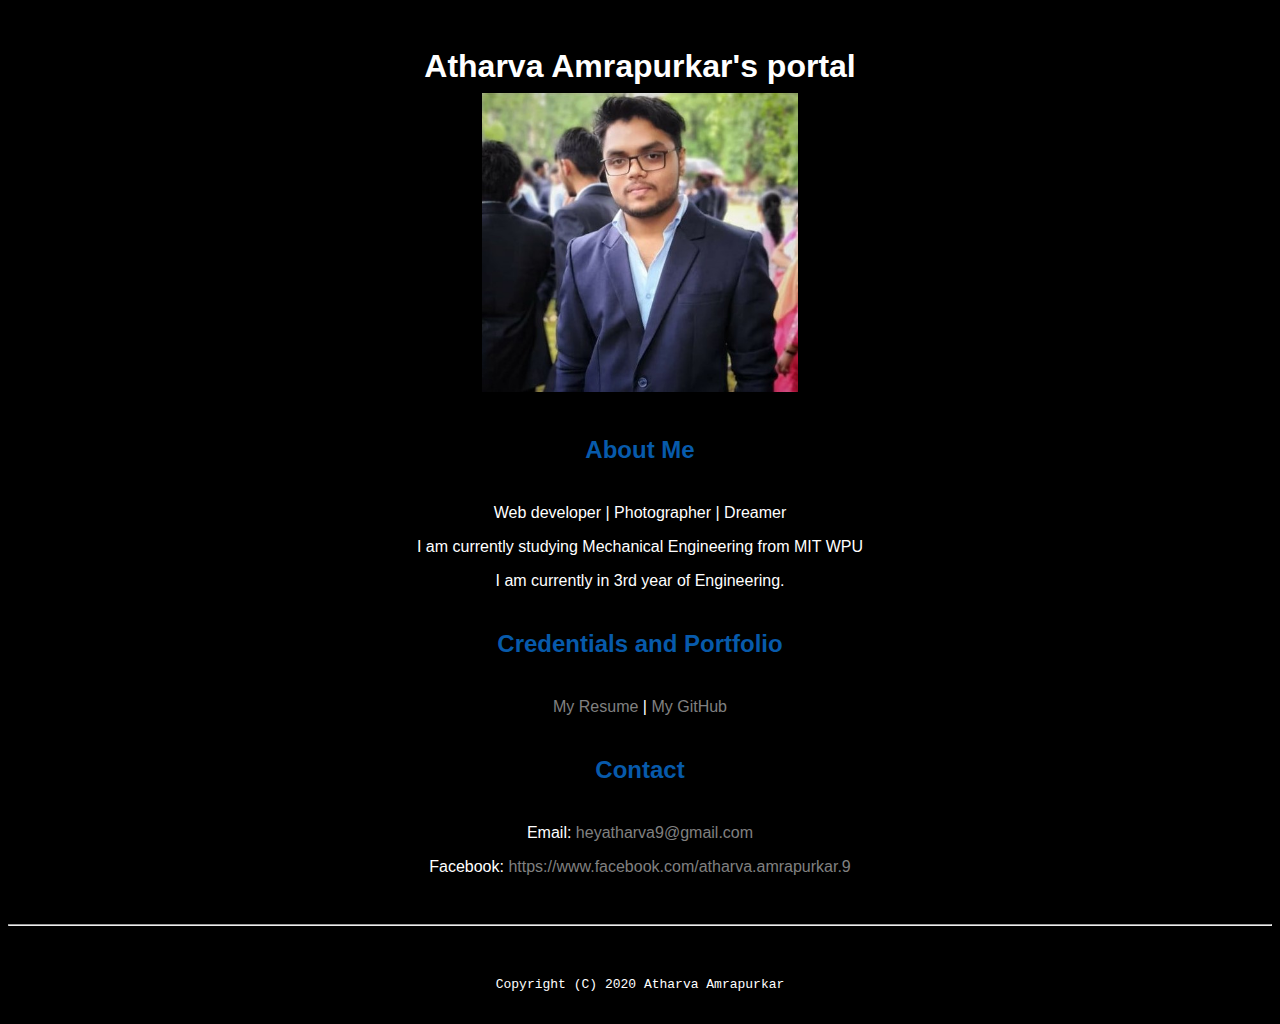
<file: index.html>
<!doctype html>

<!-- this is a comment for human! -->

<html lang="en">

<header>
  <!-- change the name to yours! -->
  <title>Atharva Amrapurkar's Portal</title>
  <!-- link to the master cascading stylesheet -->
  <link rel="stylesheet" href="css/master.css">
  <link rel="FaviconIcon" href="favicon.ico" type="image/x-icon">
  <link rel="shortcut icon" href="favicon.ico" type="image/x-icon">
  <meta name="viewport" content="width=device-width, initial-scale=1, shrink-to-fit=no">
  <meta name="name" content="Atharva Amrapurkar's Portal">
  <!-- remove the following line after you are happy with your Website
       so that search engines will index it! -->
  <meta name="robots" content="noindex, nofollow">
</header>

<body>
 
  <h1>Atharva Amrapurkar's portal</h1>
  
    <img class="hero" src="images/Atharva.jpeg" width="25%" alt="Atharva">

  <!-- add a section called "About Me" -->
  <h2>About Me</h2>

  
  <p>Web developer | Photographer | Dreamer</p> 
  <p>I am currently studying Mechanical Engineering from MIT WPU</p> 
  <p>I am currently in 3rd year of Engineering.</p> 

  <h2>Credentials and Portfolio</h2>

  <p><a href="resume.html">My Resume</a> | <a href="https://github.com/kabeer-source" target="_blank">My GitHub</a></p>

  <h2>Contact</h2>

  <p>Email: <a href="mailto:atharvaamrapurkar5@gmail.com" target="_blank">heyatharva9@gmail.com</a></p>
    <p>Facebook: <a href= "https://www.facebook.com/atharva.amrapurkar.9" target="_blank">https://www.facebook.com/atharva.amrapurkar.9</a></p>

</body>

<footer>
  <hr>
 
  <code>Copyright (C) 2020 Atharva Amrapurkar</code>
</footer>
<script>
  WebChat.default.init({
    selector: "#webchat",
    customData: {"language": "en"}, // arbitrary custom data. Stay minimal as this will be added to the socket
    socketUrl: "http://localhost:5005",
    socketPath: "/socket.io/",
    title: "Atharva's bot",
    subtitle: "first bot",
  })
</script>
</html>
</file>
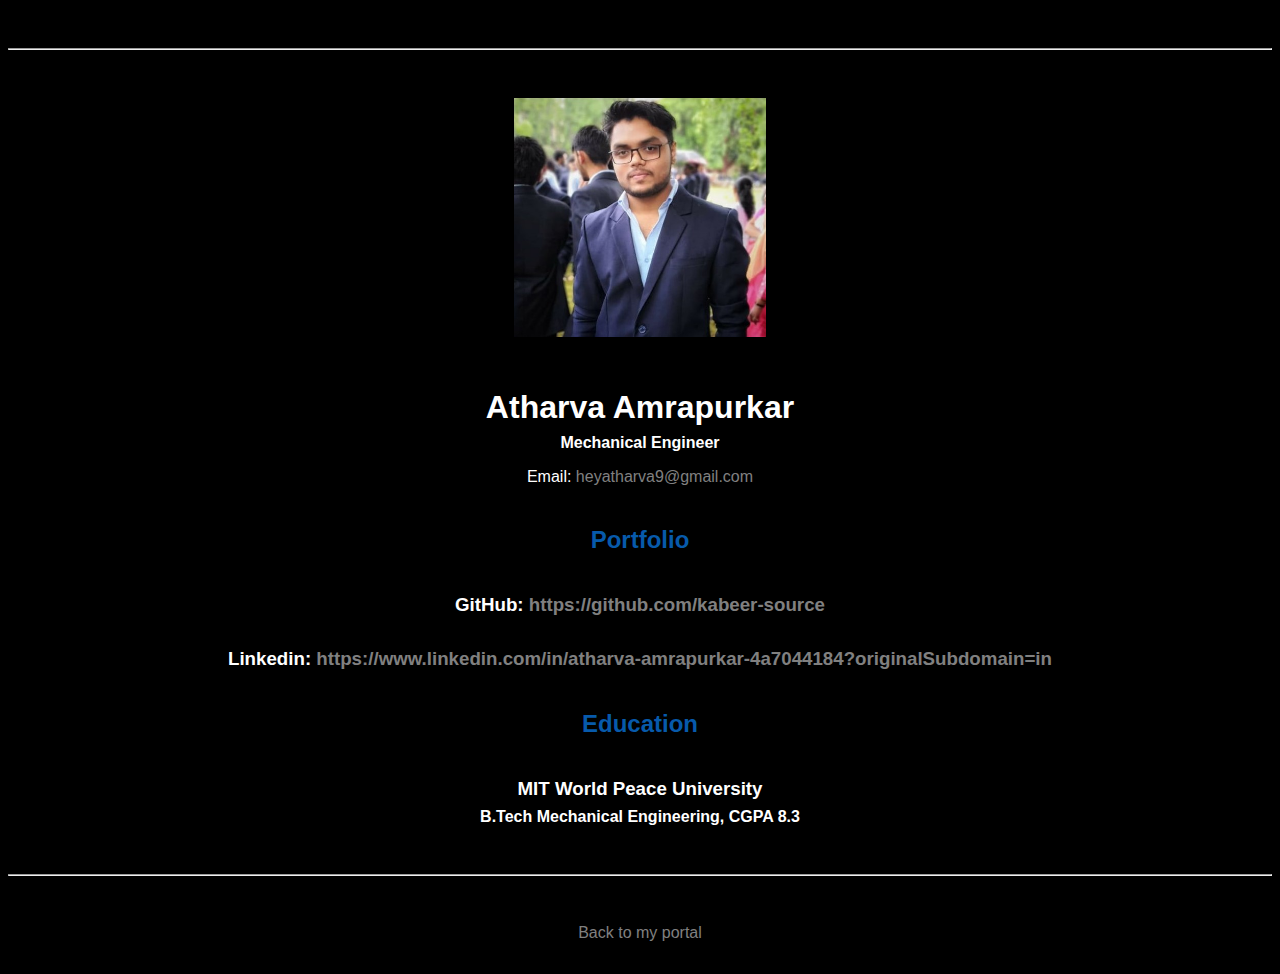
<file: resume.html>
<!doctype html>

<!-- this is a comment for human! -->

<html lang="en">

  <header>
    <title>Atharva Amrapurkar's Resume</title>
    <link rel="stylesheet" href="css/master.css">
    <link rel="FaviconIcon" href="favicon.ico" type="image/x-icon">
    <link rel="shortcut icon" href="favicon.ico" type="image/x-icon">
    <meta name="viewport" content="width=device-width, initial-scale=1, shrink-to-fit=no">
    <meta name="name" content="Harrison Kong's Resume">
    <!-- remove the following line after you are happy with your Website
         so that search engines will index it! -->
    <meta name="robots" content="noindex, nofollow">
  </header>

  <body>
    <hr>

    <img src="images/Atharva.jpeg" alt="" width="20%">

    <h1>Atharva Amrapurkar</h1>
    <h4>Mechanical Engineer</h4>

    <p>Email: <a href="mailto:heyatharva9@gmail.com" target="_blank">heyatharva9@gmail.com</a></p>
    <!-- don't post physical address, personal phone number or other personal information on the web! -->

    <h2>Portfolio</h2>
      <h3>GitHub: <a href="https://github.com/kabeer-source" target="_blank">https://github.com/kabeer-source</a></h3>
	  <h3>Linkedin: <a href= "https://www.linkedin.com/in/atharva-amrapurkar-4a7044184?originalSubdomain=in" target="_blank">https://www.linkedin.com/in/atharva-amrapurkar-4a7044184?originalSubdomain=in</a></h3>

    <h2>Education</h2>

    <h3>MIT World Peace University</h3>
    <h4>B.Tech Mechanical Engineering, CGPA 8.3</h4>
  </body>

  <footer>
  <hr>
  <p><a href="index.html">Back to my portal</a><p>
  </footer>

</html>
</file>
<file: css/master.css>
/* Cascading stylesheet for the website */

/* Text inside these asterisks and slashes are comments for human */
  a {
    color: grey; /* set the text color to blue here */
    text-decoration: none; /* This means we do not want hyperlinks to be underlined */
  }

  a:hover {
    color: red; /* set the text color to red here */
    text-decoration: none; /* This means we do not want hyperlinks to be underlined */
  }

  body {
    background-color: black; /* set the background color here */
    color: white; /* set the text color to black here */
    font-family: Arial, Helvetica, sans-serif;  /* set the font here */
    text-align: center; /* set the text alignment here */
   }

  footer {
    margin-top: 2rem;
    margin-bottom: 2rem;
  }

  h1 {
    margin-bottom: 0.5rem;
    margin-top: 3rem;
   }

  h2 {
    color: #075AAB; /* set the text color of to #075AAB here */
    /* set both the bottom margin and top margin to 2.5rem here */
    margin-bottom: 2.5rem;
    margin-top: 2.5rem;
   }

  h3 {
    margin-bottom: 0;
    margin-top: 2rem;
  }

  h4 {
    margin-bottom: 1rem;
    margin-top: 0.5rem;
  }

  h5 {
    margin-top: 0.5rem;
  }

  hr {
    margin-bottom: 3rem;
    margin-top: 3rem;
  }

  /* this controls how the bullet points in the resume page looks */
  ul {
    display: table;
    margin: 0 auto;
    text-align: left;
  }
</file>
